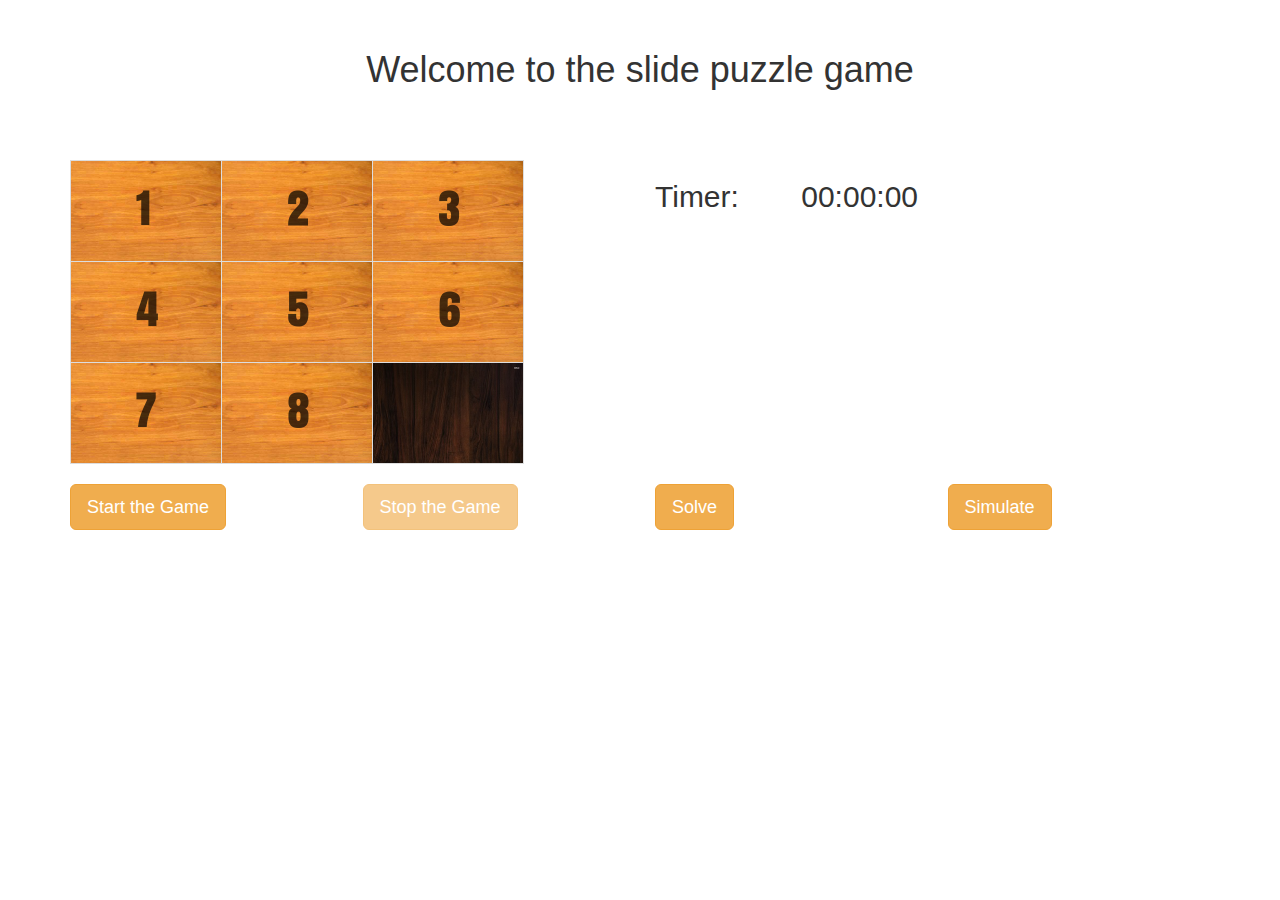
<file: index.html>
<!DOCTYPE html>
<html ng-app="JigsawApp">
<head>
    <meta charset="UTF-8">
    <title>Game Home Page</title>
    <link rel="stylesheet" href="css/bootstrap.css">
    <link rel="stylesheet" href="css/style.css">
</head>
<body>
<div ng-view>

</div>

<script src="vendor/angular.js"></script>
<script src="vendor/ui-bootstrap-tpls-2.5.0.js"></script>
<script src="vendor/angular-route.js"></script>
<script src="vendor/priority-queue.js"></script>
<script src="vendor/hashtable.js"></script>
<script src="vendor/hashset.js"></script>
<script src="app/app.js"></script>
<script src="app/GameSettings/GameSettingsModule.js"></script>
<script src="app/GameSettings/GameSettingsController.js"></script>
<script src="app/JigsawGame/JigsawGameModule.js"></script>
<script src="app/JigsawGame/JigsawGameController.js"></script>
</body>
</html>
</file>
<file: css/style.css>
.active{
    background-color: green;
    color :white;
}

.slider-title{
    margin-top: 30px;
    margin-bottom:50px;
}
</file>
